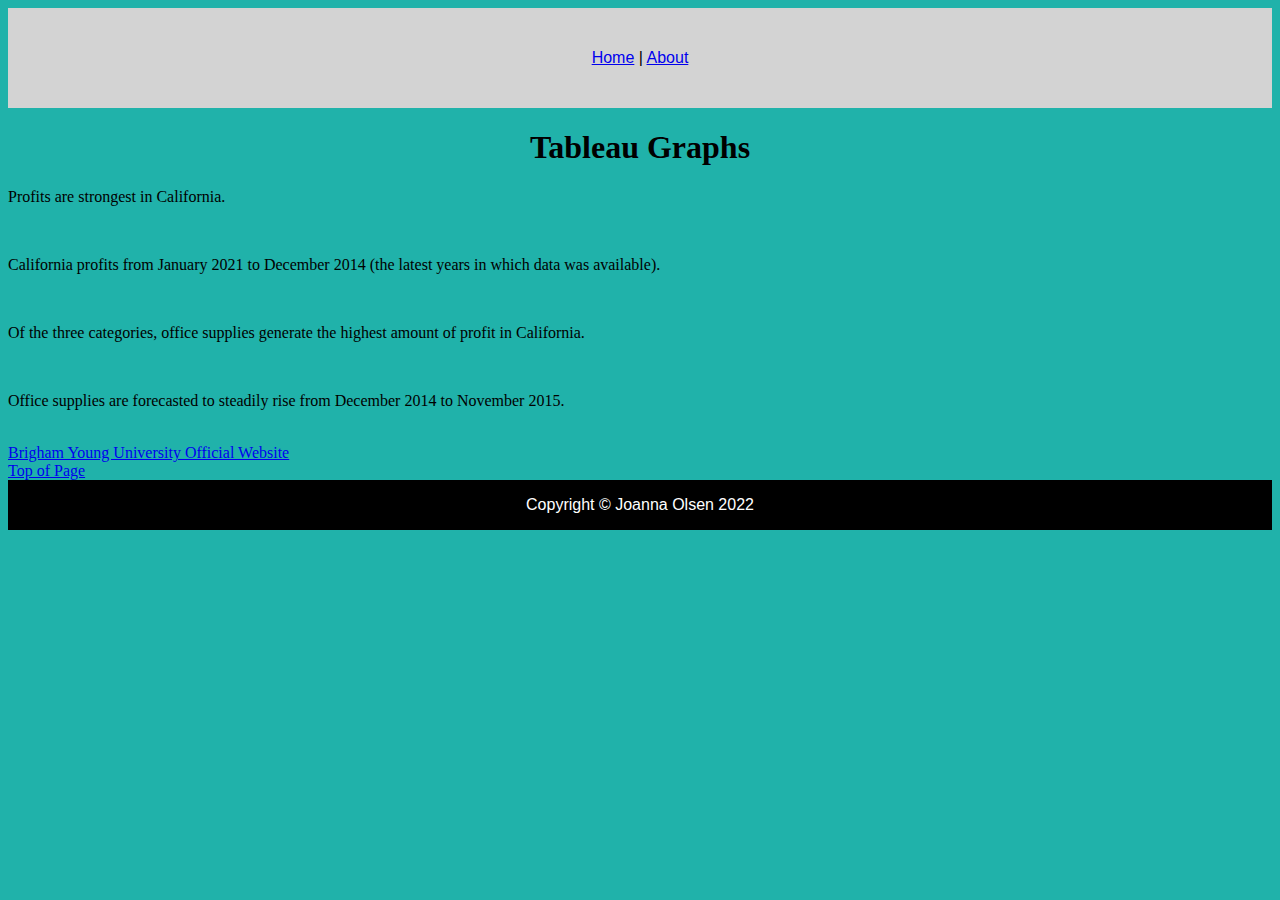
<file: html/tableau.html>
<!--Joanna Olsen 4/12/2022-->

<!DOCTYPE html>

<html>

<head>
    <!--Joanna Olsen 4/12/2022-->
    <title>Joanna Olsen - Tableau</title>
    <link rel="stylesheet" type="text/css" href="../styles/bootstyles.css">
</head>

<body>
    <div class="common header">
        <!-- Navigation-->
        <a class="nav-link px-lg-3 py-3 py-lg-4" href="../index.html">Home</a>
        |
        <a class="nav-link px-lg-3 py-3 py-lg-4" href="./about.html">About</a>
        <br>
    </div>
    <div>
        <h1 id="top">Tableau Graphs</h1>
        <div class='tableauPlaceholder' id='viz1649792436449' style='position: relative'><noscript><a href='#'><img
                        alt='Profits by State '
                        src='https:&#47;&#47;public.tableau.com&#47;static&#47;images&#47;JX&#47;JXC933W59&#47;1_rss.png'
                        style='border: none' /></a></noscript><object class='tableauViz' style='display:none;'>
                <param name='host_url' value='https%3A%2F%2Fpublic.tableau.com%2F' />
                <param name='embed_code_version' value='3' />
                <param name='path' value='shared&#47;JXC933W59' />
                <param name='toolbar' value='yes' />
                <param name='static_image'
                    value='https:&#47;&#47;public.tableau.com&#47;static&#47;images&#47;JX&#47;JXC933W59&#47;1.png' />
                <param name='animate_transition' value='yes' />
                <param name='display_static_image' value='yes' />
                <param name='display_spinner' value='yes' />
                <param name='display_overlay' value='yes' />
                <param name='display_count' value='yes' />
                <param name='language' value='en-US' />
                <param name='filter' value='publish=yes' />
            </object></div>
        <script
            type='text/javascript'>                    var divElement = document.getElementById('viz1649792436449'); var vizElement = divElement.getElementsByTagName('object')[0]; vizElement.style.width = '100%'; vizElement.style.height = (divElement.offsetWidth * 0.75) + 'px'; var scriptElement = document.createElement('script'); scriptElement.src = 'https://public.tableau.com/javascripts/api/viz_v1.js'; vizElement.parentNode.insertBefore(scriptElement, vizElement);                </script>
        <p>Profits are strongest in California.</p>
        <br>
        <div class='tableauPlaceholder' id='viz1649792510177' style='position: relative'><noscript><a href='#'><img
                        alt='California Profits '
                        src='https:&#47;&#47;public.tableau.com&#47;static&#47;images&#47;ca&#47;calipro&#47;CaliforniaProfits&#47;1_rss.png'
                        style='border: none' /></a></noscript><object class='tableauViz' style='display:none;'>
                <param name='host_url' value='https%3A%2F%2Fpublic.tableau.com%2F' />
                <param name='embed_code_version' value='3' />
                <param name='site_root' value='' />
                <param name='name' value='calipro&#47;CaliforniaProfits' />
                <param name='tabs' value='no' />
                <param name='toolbar' value='yes' />
                <param name='static_image'
                    value='https:&#47;&#47;public.tableau.com&#47;static&#47;images&#47;ca&#47;calipro&#47;CaliforniaProfits&#47;1.png' />
                <param name='animate_transition' value='yes' />
                <param name='display_static_image' value='yes' />
                <param name='display_spinner' value='yes' />
                <param name='display_overlay' value='yes' />
                <param name='display_count' value='yes' />
                <param name='language' value='en-US' />
                <param name='filter' value='publish=yes' />
            </object></div>
        <script
            type='text/javascript'>                    var divElement = document.getElementById('viz1649792510177'); var vizElement = divElement.getElementsByTagName('object')[0]; vizElement.style.width = '100%'; vizElement.style.height = (divElement.offsetWidth * 0.75) + 'px'; var scriptElement = document.createElement('script'); scriptElement.src = 'https://public.tableau.com/javascripts/api/viz_v1.js'; vizElement.parentNode.insertBefore(scriptElement, vizElement);                </script>
        <p>California profits from January 2021 to December 2014 (the latest years in which data was available).</p>
        <br>
        <div class='tableauPlaceholder' id='viz1649792297580' style='position: relative'><noscript><a href='#'><img
                        alt='California Profits by Category '
                        src='https:&#47;&#47;public.tableau.com&#47;static&#47;images&#47;ca&#47;caliprofits1_16497922810070&#47;CaliforniaProfitsbyCategory&#47;1_rss.png'
                        style='border: none' /></a></noscript><object class='tableauViz' style='display:none;'>
                <param name='host_url' value='https%3A%2F%2Fpublic.tableau.com%2F' />
                <param name='embed_code_version' value='3' />
                <param name='site_root' value='' />
                <param name='name' value='caliprofits1_16497922810070&#47;CaliforniaProfitsbyCategory' />
                <param name='tabs' value='no' />
                <param name='toolbar' value='yes' />
                <param name='static_image'
                    value='https:&#47;&#47;public.tableau.com&#47;static&#47;images&#47;ca&#47;caliprofits1_16497922810070&#47;CaliforniaProfitsbyCategory&#47;1.png' />
                <param name='animate_transition' value='yes' />
                <param name='display_static_image' value='yes' />
                <param name='display_spinner' value='yes' />
                <param name='display_overlay' value='yes' />
                <param name='display_count' value='yes' />
                <param name='language' value='en-US' />
                <param name='filter' value='publish=yes' />
            </object></div>
        <script
            type='text/javascript'>                    var divElement = document.getElementById('viz1649792297580'); var vizElement = divElement.getElementsByTagName('object')[0]; vizElement.style.width = '100%'; vizElement.style.height = (divElement.offsetWidth * 0.75) + 'px'; var scriptElement = document.createElement('script'); scriptElement.src = 'https://public.tableau.com/javascripts/api/viz_v1.js'; vizElement.parentNode.insertBefore(scriptElement, vizElement);                </script>
        <p>Of the three categories, office supplies generate the highest amount of profit in California.</p>
        <br>
        <div class='tableauPlaceholder' id='viz1649792104125' style='position: relative'><noscript><a href='#'><img
                        alt='California Office Supplies Sales '
                        src='https:&#47;&#47;public.tableau.com&#47;static&#47;images&#47;of&#47;officesuppliessales1&#47;CaliforniaOfficeSuppliesSales&#47;1_rss.png'
                        style='border: none' /></a></noscript><object class='tableauViz' style='display:none;'>
                <param name='host_url' value='https%3A%2F%2Fpublic.tableau.com%2F' />
                <param name='embed_code_version' value='3' />
                <param name='site_root' value='' />
                <param name='name' value='officesuppliessales1&#47;CaliforniaOfficeSuppliesSales' />
                <param name='tabs' value='no' />
                <param name='toolbar' value='yes' />
                <param name='static_image'
                    value='https:&#47;&#47;public.tableau.com&#47;static&#47;images&#47;of&#47;officesuppliessales1&#47;CaliforniaOfficeSuppliesSales&#47;1.png' />
                <param name='animate_transition' value='yes' />
                <param name='display_static_image' value='yes' />
                <param name='display_spinner' value='yes' />
                <param name='display_overlay' value='yes' />
                <param name='display_count' value='yes' />
                <param name='language' value='en-US' />
                <param name='filter' value='publish=yes' />
            </object></div>
        <script
            type='text/javascript'>                    var divElement = document.getElementById('viz1649792104125'); var vizElement = divElement.getElementsByTagName('object')[0]; vizElement.style.width = '100%'; vizElement.style.height = (divElement.offsetWidth * 0.75) + 'px'; var scriptElement = document.createElement('script'); scriptElement.src = 'https://public.tableau.com/javascripts/api/viz_v1.js'; vizElement.parentNode.insertBefore(scriptElement, vizElement);                </script>
        <p>Office supplies are forecasted to steadily rise from December 2014 to November 2015.</p>
        <br>
        <a href="https://www.byu.edu/">Brigham Young University Official Website</a>
        <br>
        <a href="#top">Top of Page</a>
        <script
            type='text/javascript'>                    var divElement = document.getElementById('viz1649715092429'); var vizElement = divElement.getElementsByTagName('object')[0]; vizElement.style.width = '100%'; vizElement.style.height = (divElement.offsetWidth * 0.75) + 'px'; var scriptElement = document.createElement('script'); scriptElement.src = 'https://public.tableau.com/javascripts/api/viz_v1.js'; vizElement.parentNode.insertBefore(scriptElement, vizElement);                </script>
        <div class="common footer">
            <div class="small text-center text-muted fst-italic">Copyright &copy; Joanna Olsen 2022</div>
        </div>
    </div>

    <body>

</html>
</file>
<file: styles/bootstyles.css>
.header{
    height:100px;
    background-color: lightgray;
    line-height: 100px;
}
.footer{
    height: 50px;
    background-color: black;
    color: white;
    line-height: 50px
}

.common{
    text-align: center;
    font-family: Arial, Helvetica, sans-serif;

}

body{
    background-color: lightseagreen;
}

h1{
  text-align: center;
}
</file>
